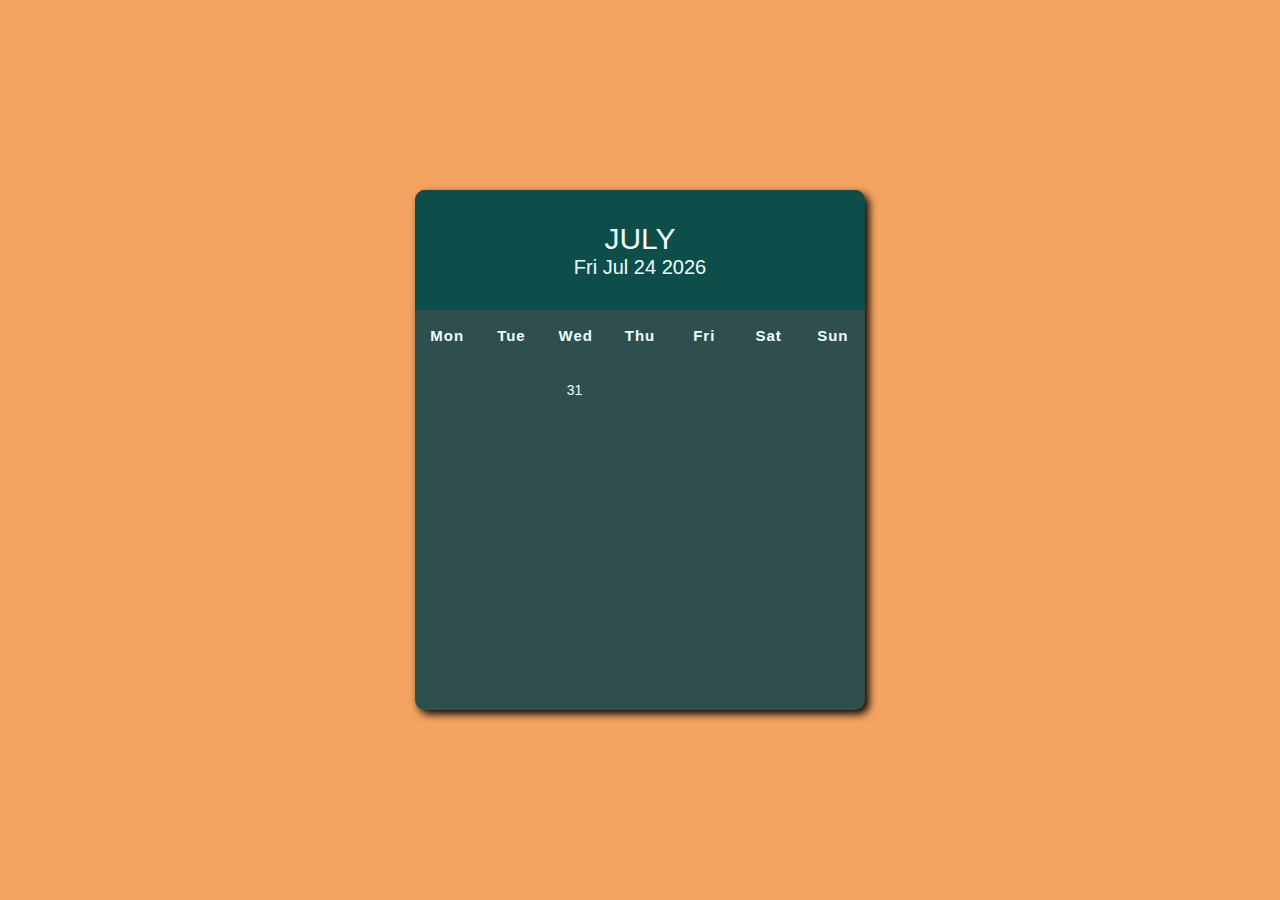
<file: Calendario/index.html>
<!DOCTYPE html>
<html lang="en">
<head>
    <meta charset="UTF-8">
    <meta http-equiv="X-UA-Compatible" content="IE=edge"/>
    <meta name="viewport" content="width=device-width, initial-scale=1.0"/>
    <title>Month Calendar</title>
    <link rel="stylesheet" href="style.css">
</head>
<body>
<div class="container">
    <div class="calender">
        <div class="month">
            <div class="date">
                <h1></h1>
                <p></p>
            </div>
        </div>
        <div class="week-days">
            <div>Mon</div>
            <div>Tue</div>
            <div>Wed</div>
            <div>Thu</div>
            <div>Fri</div>
            <div>Sat</div>
            <div>Sun</div>
        </div>
        <div class="days"></div>
    </div>
</div>
<script src="app.js"></script>
</body>
</html>
</file>
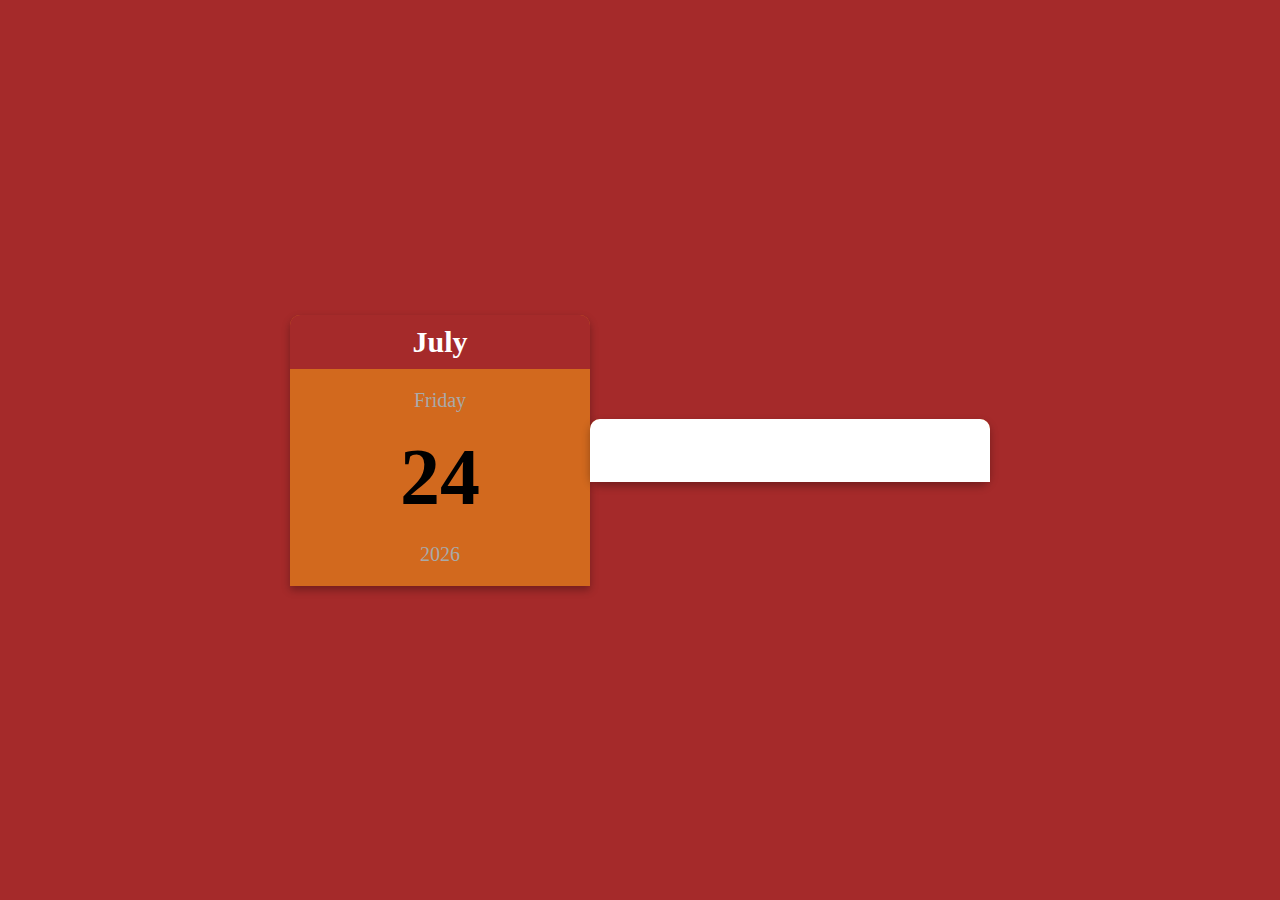
<file: notas/index.html>
<!DOCTYPE html>
<html lang="en">
<head>
    <title>Agenda De Notas con calendario</title>
    <link
            rel="stylesheet"
            href="https://cdnjs.cloudflare.com/ajax/libs/font-awesome/6.0.0-beta2/css/all.min.css"
            integrity="sha512-YWzhKL2whUzgiheMoBFwW8CKV4qpHQAEuvilg9FAn5VJUDwKZZxkJNuGM4XkWuk94WCrrwslk8yWNGmY1EduTA=="
            crossorigin="anonymous"
            referrerpolicy="no-referrer"
    />
    <meta charset="UTF-8" />
    <meta http-equiv="X-UA-Compatible" content="IE=edge" />
    <meta name="viewport" content="width=device-width, initial-scale=1.0" />
    <link rel="stylesheet" href="style.css" />

</head>
<body>
<div class="calendar-container">
    <p class="month-name" id="month-name">April</p>
    <p class="day-name" id="day-name">Friday</p>
    <p class="day-number" id="day-number">20</p>
    <p class="year" id="year">2020</p>
</div>
<span></span>
<span></span>
<span></span>


<form class="form">
    <input
    type="text"
    class="input"
    />
    <ul class="list"></ul>
</form>
<script src="app.js"></script>
</body>
</html>
</file>
<file: Calendario/style.css>
*{
    margin: 0;
    padding: 0;
    font-family: sans-serif;
    box-sizing: border-box;
}
.container{
    width: 100%;
    height: 100vh;
    background-color: sandybrown;
    display: flex;
    justify-content: center;
    align-items: center;
}

.calender{
    background-color: darkslategrey;
    color: azure;
    width: 450px;
    height: 520px;
    border-radius: 10px;
    box-shadow: 4px 4px 8px black;
}

.month{
    width: 100%;
    height: 120px;
    background-color: #0d4d4a;
    display: flex;
    justify-content: center;
    align-items: center;
    text-align: center;
    border-radius: 10px 10px 0 0;

}

.month h1{
    font-size: 30px;
    font-weight: 400;
    text-transform: uppercase;
}

.month p{
    font-size: 20px;
}

.week-days{
    width: 100%;
    height: 50px;
    display: flex;
}
.week-days div{
    font-size: 15px;
    font-weight: bold;
    letter-spacing: 1px;
    width: 100%;
    display: flex;
    align-items: center;
    justify-content: center;
}
.days {
    width: 100%;
    display: flex;
    flex-wrap: wrap;
    padding: 2px;
}

.days div{
    font-size: 14px;
    margin: 3px;
    width: 57px;
    height: 50px;
    display: flex;
    justify-content: center;
    align-items: center;
}

.days.div:hover:not(.empty){
    border: 2px solid gray;
    cursor: pointer;
}

.today{
    background-color: darkgray;
}
</file>
<file: notas/style.css>
body{
    margin: 0;
    display: flex;
    justify-content: center;
    background-color: brown;
    height: 100vh;
    align-items: center;
}
.calendar-container{
    background-color: chocolate;
    width: 300px;
    text-align: center;
    border-radius: 10px 10px 0 0;
    box-shadow: 0 4px 8px rgba(0,0,0,0.3);
    overflow: hidden;
}
.month-name{
    margin: 0;
    background-color: brown;
    color: white;
    padding: 10px;
    font-size: 30px;
    font-weight: bold;
}

.day-name{
    font-size: 20px;
    color: darkgray;
}

.day-number{
    font-size: 80px;
    margin: 0;
    font-weight: bold;
}
.year{
    margin: 20px 0;
    font-size: 20px;
    color: darkgray;
    font-weight: 500;
}

.form{
    text-align: center;
    top: 30%;
    box-shadow: 0 4px 8px rgba(0,0,0,0.3);
    width: 400px;
    background-color: chocolate;
    border-radius: 10px;
}

.input{
    display: block;
    width: 100%;
    box-sizing: border-box;
    padding: 20px;
    border-radius: 10px 10px 0 0;
    border: none;
    font-size: 20px;
    font-family: cursive;
}
.input::placeholder{
    color: lightgray;
}

.list{
   padding: 0;
    margin: 0;
}
.list li{
    list-style-type: none;
    padding: 20px;
    border-top: dotted;
    border-color: darkblue;
    position: relative;
}



.list li .fa.trash{
    color: red;
    position: absolute;
    right: 40px;
    top: 50%;
    transform: translate(-50%);
    cursor: pointer;
}
.list li .fa-check-circle{
    color: red;
    position: absolute;
    right: 40px;
    top: 50px;
    transform: translate(-50%);
    cursor: pointer;
}
.list li .li.checked{
    color: #012054;
    text-decoration: #14142d;
}
.list li .fa-check-circle{
    color: #ffffff;
    text-decoration: line-through;
}


.list li.checked .fa-check-circle{
    color: lightgray;
}
</file>
